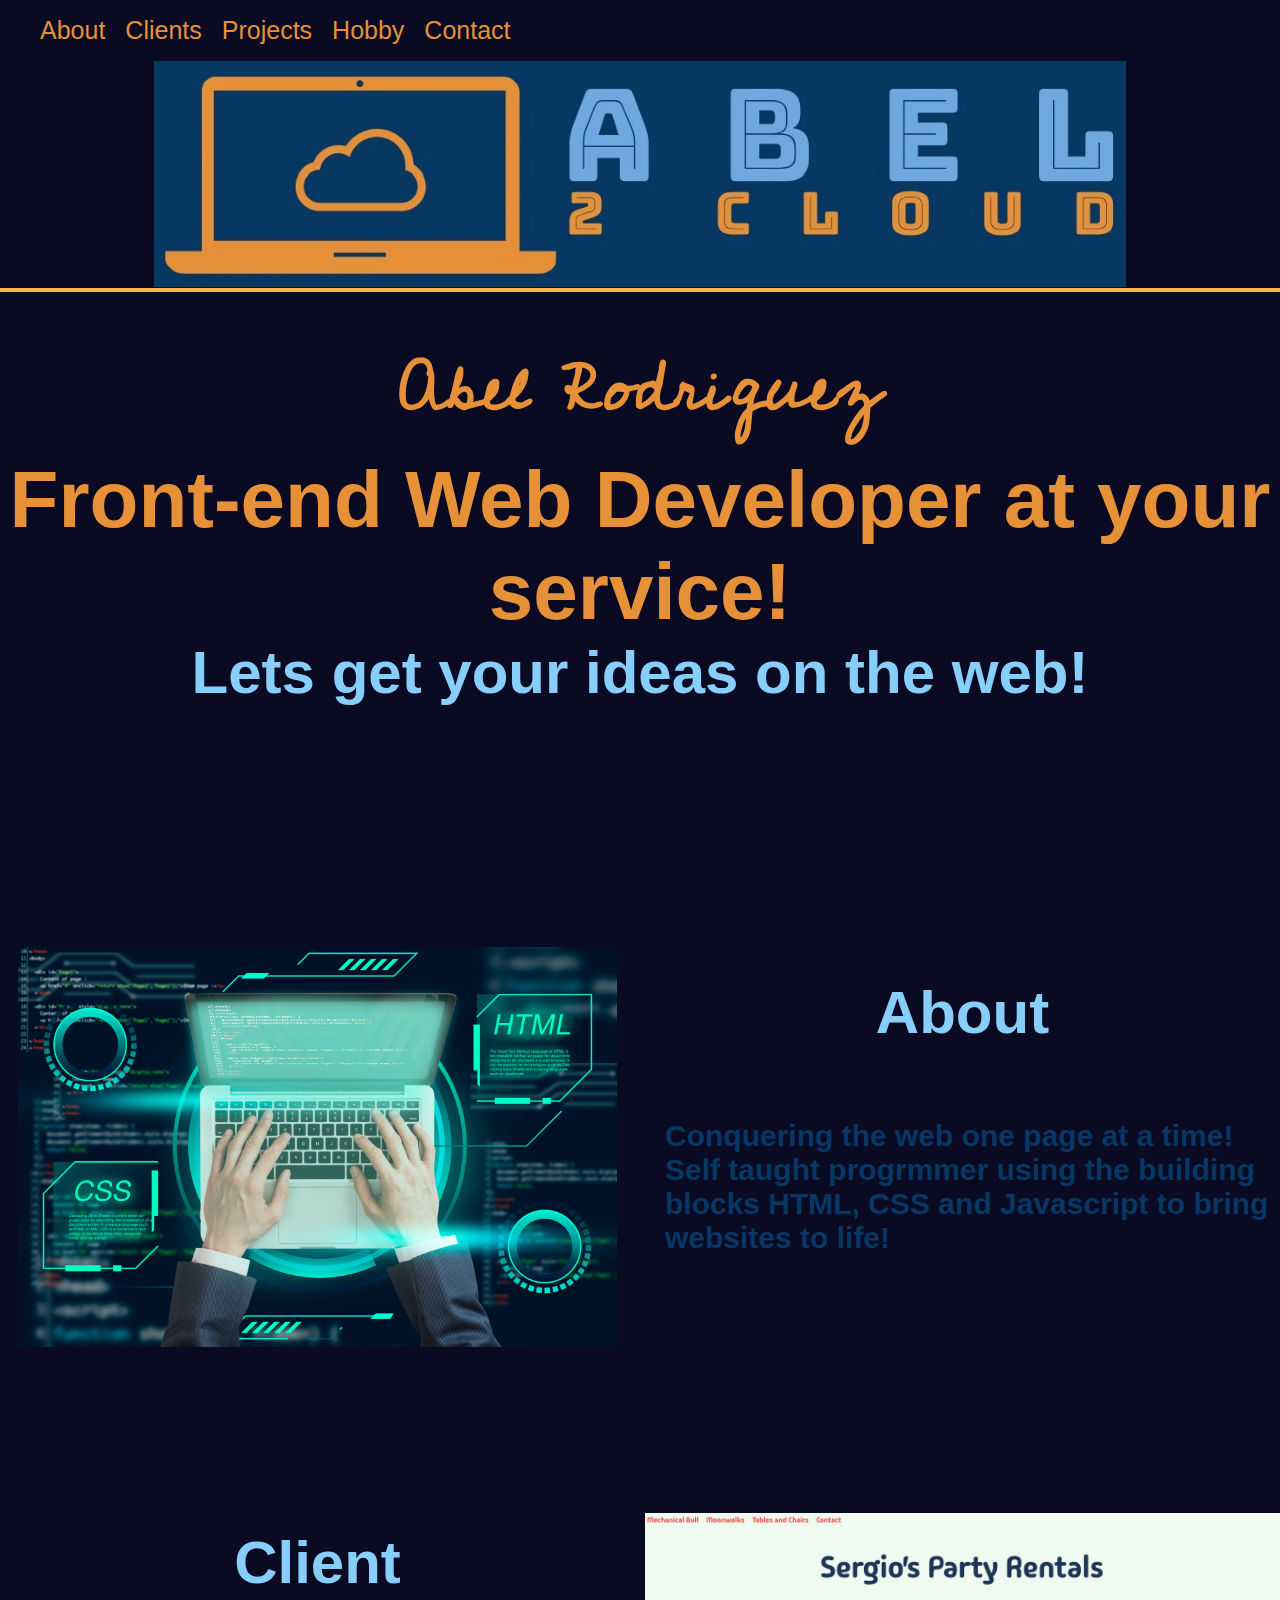
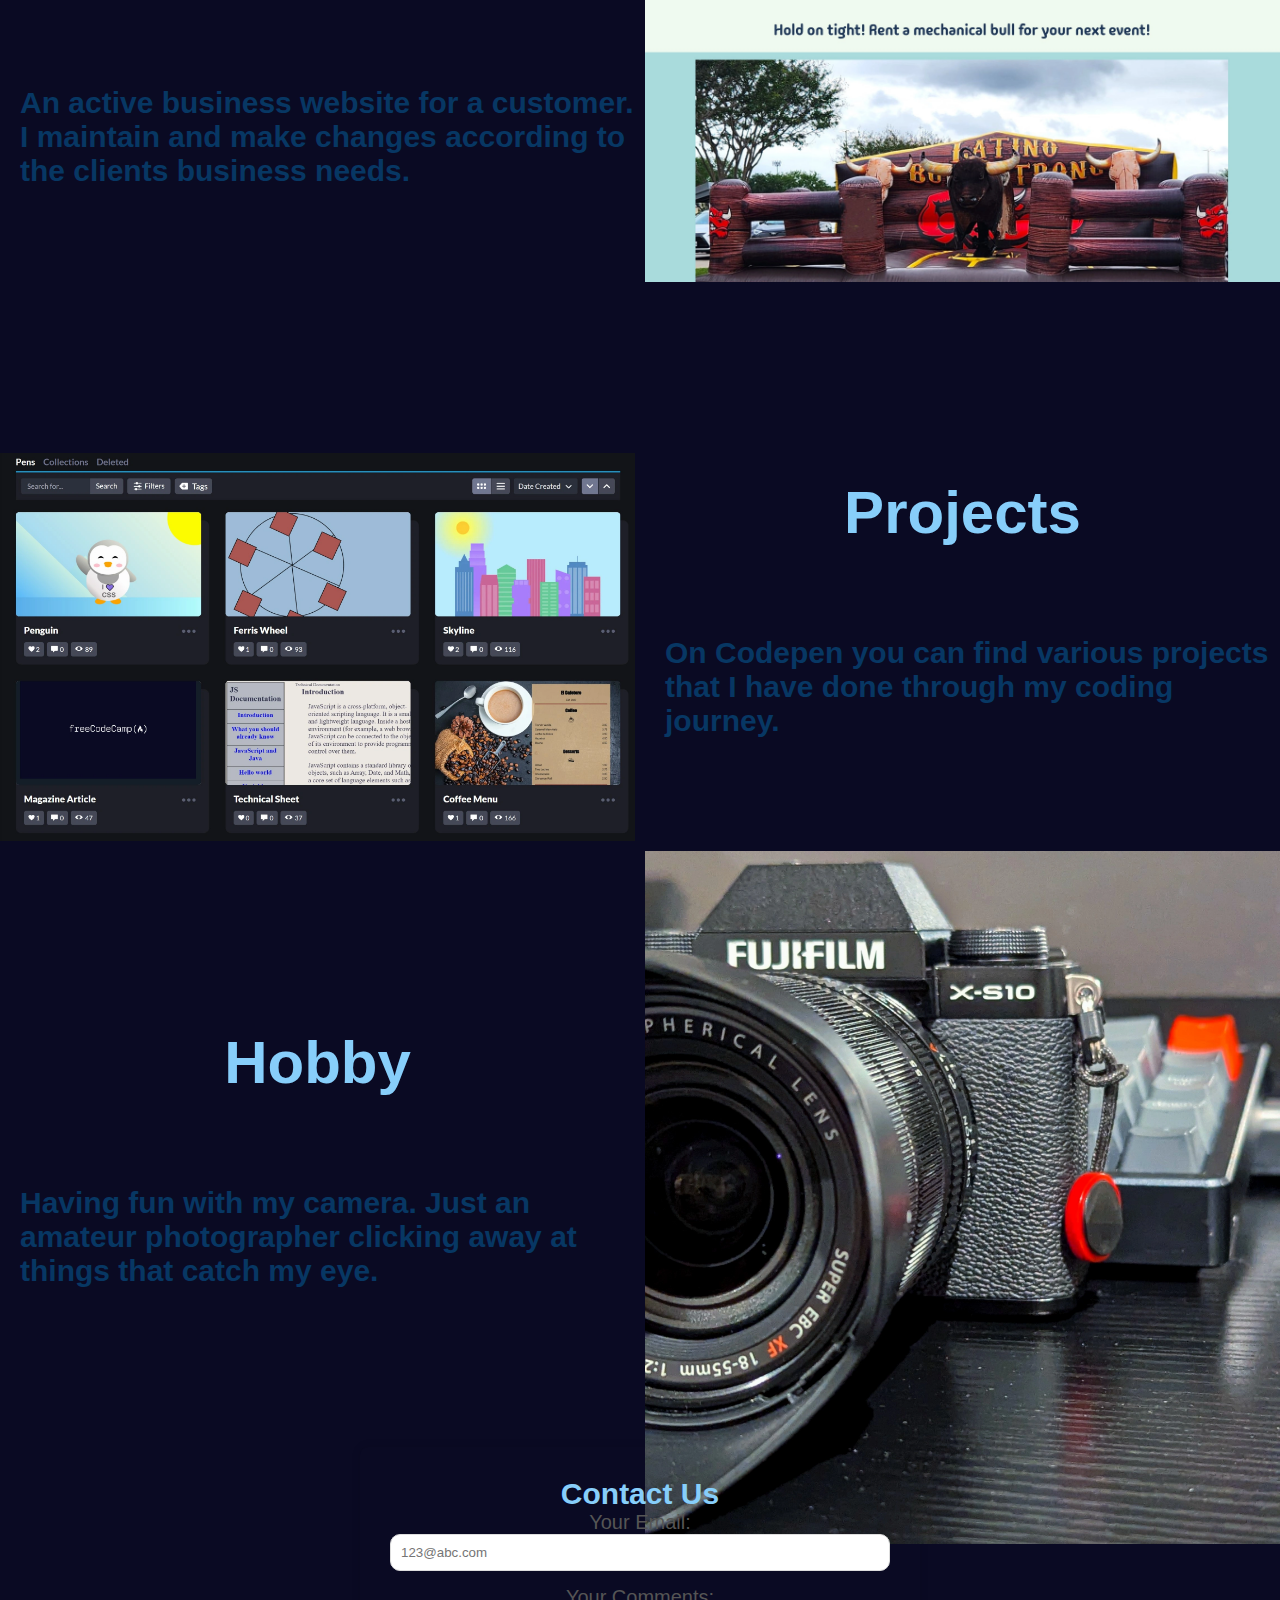
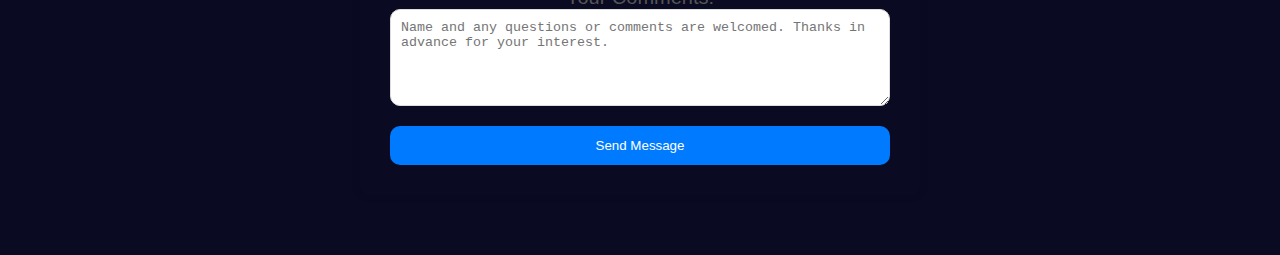
<file: index.html>
<!DOCTYPE html>
<html lang="en">

<head>
  <meta charset="utf-8">
  <meta name="viewport" content="width=device-width, initial-scale=1">
  <title>Abel 2 Cloud</title>
  <link rel="stylesheet" href="styles.css">
 <script src="script.js"></script>
  <link rel="preconnect" href="https://fonts.googleapis.com">
<link rel="preconnect" href="https://fonts.gstatic.com" crossorigin>
<link href="https://fonts.googleapis.com/css2?family=Cedarville+Cursive&family=Madimi+One&display=swap" rel="stylesheet">
</head>

<body>
  <nav class='navigtion'>
    <ul class="nav-bar">
   <li> <a class='nav-link' href='#about'>About</a></li>
   <li> <a class='nav-link' href='#clients'>Clients</a></li>
    <li> <a class='nav-link' href='#projects'>Projects</a></li>
     <li> <a class='nav-link' href='#hobby'>Hobby</a></li>
        <li> <a class='nav-link' href='#contact'>Contact</a></li>
</ul>
  </nav>
  <header class='header'>
  <img class='header-img' src="\assets\2cloudlogo.webp" >
 
</header>

  <section class="hero" id="welcome-section">
  <h1 class="name">Abel Rodriguez </h1>
  <h1 class="logo-name">Front-end Web Developer at your service!</h1>
    <h2 class="'hero-title">Lets get your ideas on the web!</h2>
</section>  




<div class="about container" id="about">
  <div class="pic items">
     <img  src="\assets\program.webp" alt="computer with html and css images" > 
  </div>
  <div class="details items"> <h2>About</h2><h3>Conquering the web one page at a time! Self taught progrmmer using the building blocks HTML, CSS and Javascript to bring websites to life!</h3>
     </div>
</div>


<div class="container project-tile" id="clients">
  <div class="details items" ><h2>Client</h2><h3>An active business website for a customer. I maintain and make changes according to the clients business needs. </h3> </div>
    
  <div class="pic items">
   <a href="https://abel2cloud.github.io/Sergios-Party-Rentals/" target="_blank"> <img src="\assets\Sergio.webp" alt="computer with html and css images" > </a>
  </div>
</div>

<div class="about container" id="projects">
  <div class="pic items">
   <a href="https://codepen.io/your-work" target="_blank" ><img  src="\assets\CodepenWork.webp" alt="Screenshot of the website Codepen with varios projects" ></a> 
  </div>
  <div class="details items" >
    <h2>Projects</h2><h3>On Codepen you can find various projects that I have done through my coding journey.</h3>  
  </div>
</div>

<div class="about container" id="hobby"> 
  <div class="details items" ><h2>Hobby</h2><h3>Having fun with my camera. Just an amateur photographer clicking away at things that catch my eye.</h3>
  </div>
  <div class="pic items">
    <a href="/gallery.html" target="_blank" > <img  src="\assets\fujiCamera.webp" alt="The front of a Fuji Camera and lens" ></a>
  </div>
</div>

 <div class="contact" id="contact">
        <h2>Contact Us</h2>
        <form id="contactForm">
            <div class="form-group">
                <label for="email" >Your Email:</label>
                <input type="email" id="email" name="email" placeholder="123@abc.com" required>
            </div>
            <div class="form-group">
                <label for="comments" >Your Comments:</label>
                <textarea id="comments" name="comments" rows="5" placeholder="Name and any questions or comments are welcomed. Thanks in advance for your interest. " required></textarea>
            </div>
            <button type="submit">Send Message</button>
            <p id="formStatus" class="hidden"></p>
        </form>
    </div>




<footer class="">
  <!-- <div class="pic-computer">
    </div>
  <div class="contact">Conquering the web one page at a time! </div>
  <form id='form'>
    <input
    name="email"
    id="email"
    type="email"
    placeholder="Enter your email address"
    required
  />
  <input id="submit" type="submit" value="Get Started" class="btn" />
  </form> -->
</footer>

</body>

</html>
</file>
<file: styles.css>
/* home page layout */

body{
    margin: 0;
  font-family: "Roboto", sans-serif;
  background: #0a0a23;
  padding-bottom: 60px;
    overflow-x: hidden;
}



.nav-bar{
    display: flex;
    list-style: none;
}

/* nav bar menu items */

.nav-bar li a {
    margin-right: 20px;
    text-decoration: none;
    color: #E69138;
    font-size: 25px;
    transition: color 0.3s ease-in-out;
}

/* Change the background color on hover */
.nav-bar li a:hover {
    background-color: #073763;
    color: #E69138;
    border-radius: 5%;
}

/* logo details */
.header-img{
    display: block;
   margin-left: auto;
   margin-right: auto;
     max-width: 80%;
     height: auto;
 }

.hero{
    color:#E69138;
    text-align: center;
    font-size:40px;
    padding-bottom: 140px;   
}

.name{
    font-family: "Cedarville Cursive", cursive;
    font-size: 70px;
    font-weight: bolder;
}

.hero h1, h2 {
    margin:0px;
}

h2{
  color: lightskyblue ;
}
.contact{
    text-align: center;
    color: #333;
    margin-bottom: 20px;
}

.container{
    display: flex;
     flex-direction: row;
    
  justify-content: center;
  align-items: center;
    padding-top: 100px;
}

.container img {
    height: 100%;
    width: 100%;
     object-fit: contain;     
  }
   

.items{
    flex: 1;
    flex-flow: column wrap;
    color:#073763;
   
   width: 400px;
   height: 400px;
   margin-bottom: 50px;
}
.items:first-child{
    margin-right: 10px;
}

.details, .pic{
    display: flex;
    font-size: 40px;
    justify-content: center;
    align-items: center;  
}

h3 {
    display: flex;
    justify-content: center;
    align-items: center; 
    padding-top: 10px;  
    padding-left: 20px;
    height: 200px;
    font-size: 30px;
}


/* ------------------------gallery layout------------------- */




.header {
  font-size: 30px;
  text-align: center;
  text-transform: uppercase;
  padding: 32px;
  background-color: #0a0a23;
  color: #E69138;
  padding-top: 0;
  border-bottom: 4px solid #fdb347;
  padding-bottom: 1px;
  margin-bottom: 30px;
}


#insta {
  max-width: 40px;
  height: auto;
  border-radius: 40%;
}


#insta:hover {
  transform: scale(1.2);
  z-index: 1;
  transition: 0.5s ease-in-out;
}

#insta {
  transition: 0.5s ease-in-out;
}


.gallery{
  position: relative;
  display: flex;
  flex-direction: row;
  flex-wrap: wrap;
  justify-content: center;
  align-items: center;
  gap: 10px;
  max-width: 12000px;
  margin: 0 auto;
  padding: 20px 5px;
}

figure, .photo{
  width: 100%;
  max-width: 350px;
  height: 300px;
  object-fit: cover;
  border-radius: 10px;
}



figcaption {
  display: block;
  background-color: #222;
  color: #fff;
  font: italic medium sans-serif;
  padding: 3px;
  text-align: center;
  opacity: 1;
}

.photo:hover {
  border: 5px solid white;
  transform: scale(1.5);
  z-index: 1;
  transition: 0.5s ease-in-out;
}

.photo {
  transition: 0.5s ease-in-out;
} 


/* -------------------Contact Form--------------- */

.contact {

    background-color: #0a0a23;
    padding: 30px;
    border-radius: 8px;
    box-shadow: 0 0 10px rgba(0, 0, 0, 0.1);
    width: 100%;
    max-width: 500px;
    font-size: 20px;
    margin: auto;
    
}

.form-group {
    margin-bottom: 15px;
}

label {
    
    margin-bottom: 5px;
    color: #555;
}

input[type="email"],
textarea {
 
    width: 100%;
    padding: 10px;
    border: 1px solid #ddd;
    border-radius: 10px;
    box-sizing: border-box; /* Ensures padding doesn't increase width */
}

input[type="email"]:focus,
textarea:focus {
    border-color: #007bff;
    outline: none;
}

button {
    background-color: #007bff;
    color: white;
    padding: 12px 20px;
    border: none;
    border-radius: 10px;
    cursor: pointer;
    width: 100%;
}

button:hover {
    background-color: #0056b3;
}

#formStatus {
    margin-top: 15px;
    padding: 10px;
    border-radius: 4px;
    text-align: center;
}

.success {
    background-color: #d4edda;
    color: #155724;
    border: 1px solid #c3e6cb;
}

.error {
    background-color: #f8d7da;
    color: #721c24;
    border: 1px solid #f5c6cb;
}

.hidden {
    display: none;
}
</file>
